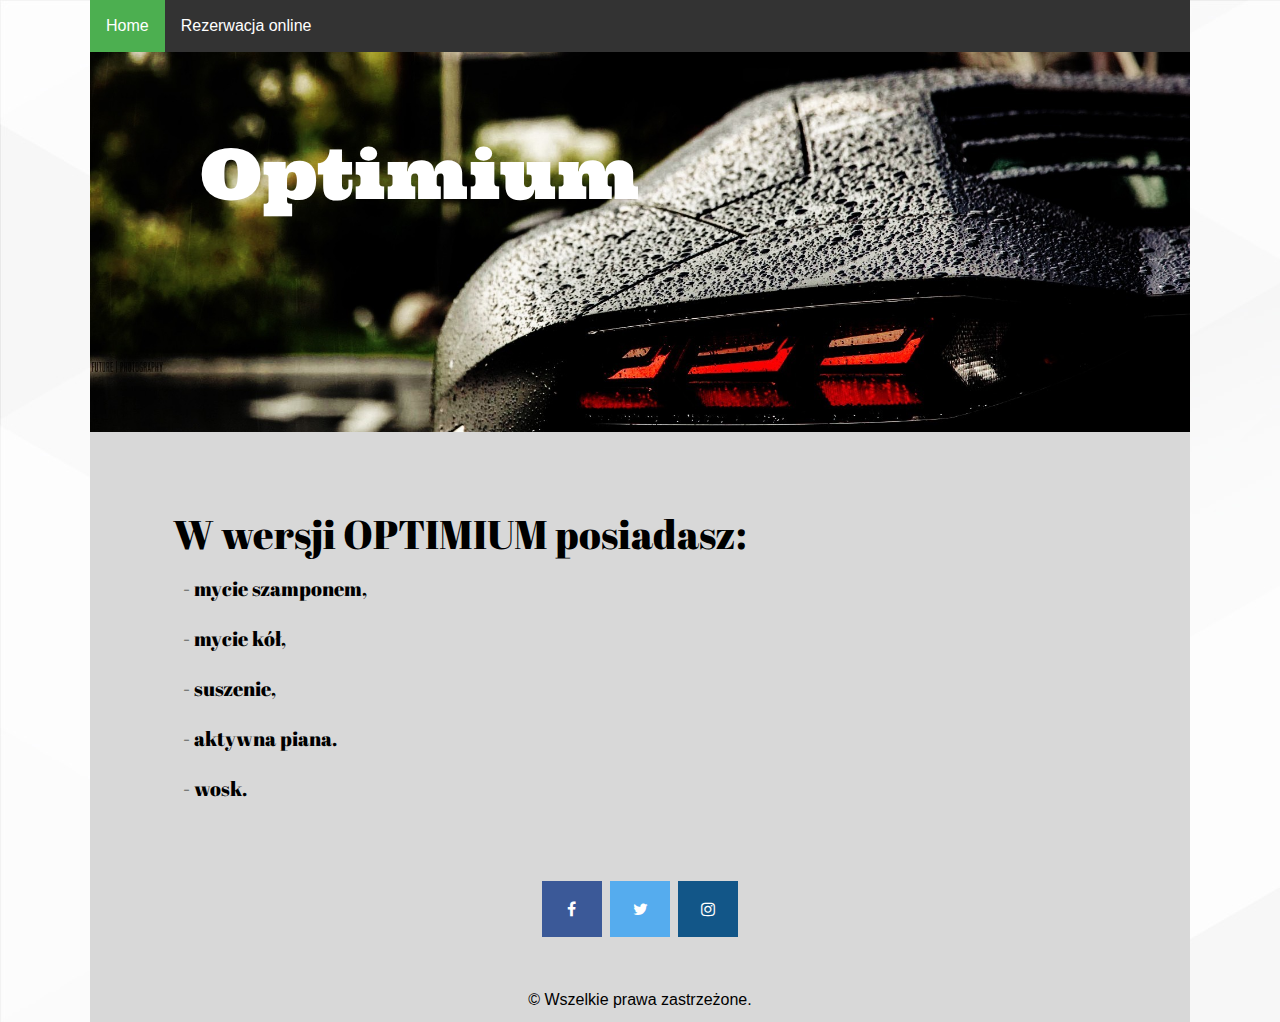
<file: optimium.html>
<!DOCTYPE html>

<html>
  <head>
    <title> Myjnia samochodowa! </title>
    <meta name="description" content="U nas szybko i tanio umyjesz samochód! Przyjedź do nas i się przekonaj!">
    <meta name="keywords" content="myjnia, samochód, tanio, szybko">
    <meta http-equiv="X-UA-Compatible" content="IE=edge, chrome=1">
    <meta charset="utf-8">
    <link href="style.css" rel="stylesheet" >
    <link href="lightbox.css" rel="stylesheet" />
    <script src="lightbox-plus-jquery.js"></script>
    <link href="https://fonts.googleapis.com/css2?family=Open+Sans:wght@700&family=Ultra&display=swap" rel="stylesheet">
    <link href="https://fonts.googleapis.com/css2?family=Abril+Fatface&display=swap" rel="stylesheet">
    <link href="https://stackpath.bootstrapcdn.com/bootstrap/4.5.0/css/bootstrap.min.css" rel="stylesheet" crossorigin="anonymous">
    <link rel="stylesheet" href="https://cdnjs.cloudflare.com/ajax/libs/font-awesome/4.7.0/css/font-awesome.min.css">
  </head>
  <body>

     <div class="mainContainer w3-theme-l3">
       <ul class="topnav">
         <li><a class="active" href="index.html">Home</a></li>
         <li><a href="reservation.html">Rezerwacja online</a></li>
       </ul>
        <div class="bg-img">

          <div class="textLogo" name="tytul strony" href="index.php">
            Optimium
          </div>
        </div>
        <br><br><br>
        <!--     -----------------------------------------------------------------------------------------     -->




        <div class="sellContainer">
          <div class="sellContainerOverText">
            W wersji OPTIMIUM posiadasz:
          </div>
          <div class="dashType">
            - mycie szamponem,
          </div>
          <div class="dashType">
            - mycie kół,
          </div>
          <div class="dashType">
            - suszenie,
          </div>
          <div class="dashType">
            - aktywna piana.
          </div>
          <div class="dashType">
            - wosk.
          </div>
        </div>










          <!--     -----------------------------------------------------------------------------------------     -->

    <br><br><br>
          <div class="socialMediaBox">
            <a href="#" class="fa fa-facebook"></a>
            <a href="#" class="fa fa-twitter"></a>
            <a href="#" class="fa fa-instagram"></a>
          </div>
  <br><br><br>
      <center><div class="footer">
        &copy Wszelkie prawa zastrzeżone.
      </div></center>

    </div>

  </body>
</html>
</file>
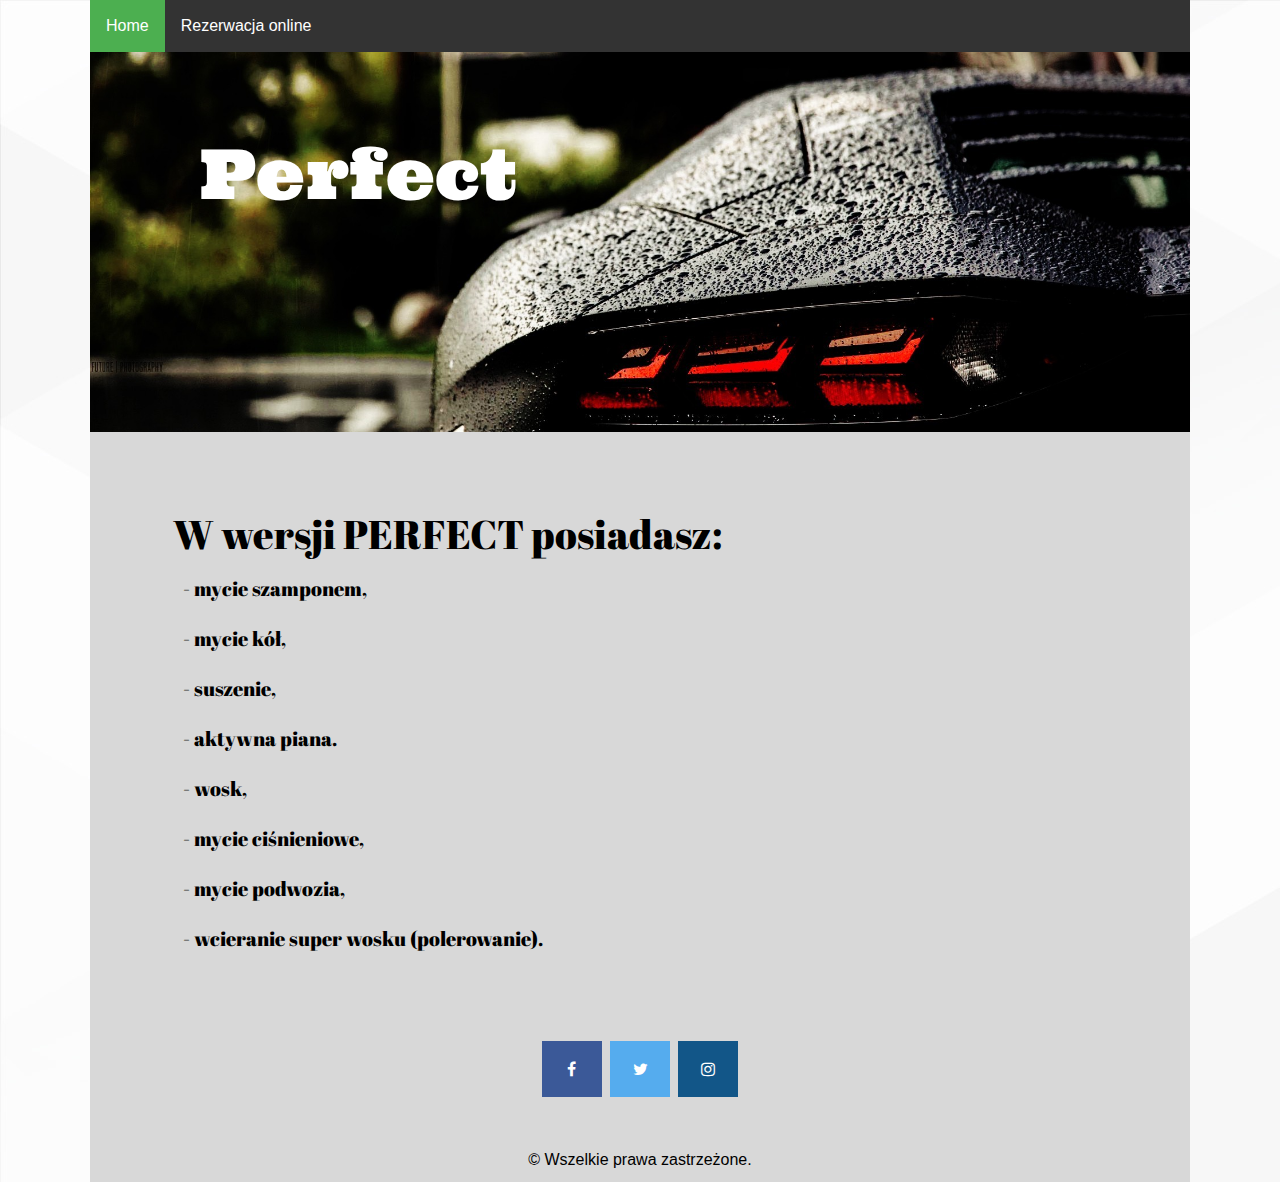
<file: perfect.html>
<!DOCTYPE html>

<html>
  <head>
    <title> Myjnia samochodowa! </title>
    <meta name="description" content="U nas szybko i tanio umyjesz samochód! Przyjedź do nas i się przekonaj!">
    <meta name="keywords" content="myjnia, samochód, tanio, szybko">
    <meta http-equiv="X-UA-Compatible" content="IE=edge, chrome=1">
    <meta charset="utf-8">
    <link href="style.css" rel="stylesheet" >
    <link href="lightbox.css" rel="stylesheet" />
    <script src="lightbox-plus-jquery.js"></script>
    <link href="https://fonts.googleapis.com/css2?family=Open+Sans:wght@700&family=Ultra&display=swap" rel="stylesheet">
    <link href="https://fonts.googleapis.com/css2?family=Abril+Fatface&display=swap" rel="stylesheet">
    <link href="https://stackpath.bootstrapcdn.com/bootstrap/4.5.0/css/bootstrap.min.css" rel="stylesheet" crossorigin="anonymous">
    <link rel="stylesheet" href="https://cdnjs.cloudflare.com/ajax/libs/font-awesome/4.7.0/css/font-awesome.min.css">
  </head>
  <body>

     <div class="mainContainer w3-theme-l3">
       <ul class="topnav">
         <li><a class="active" href="index.html">Home</a></li>
         <li><a href="reservation.html">Rezerwacja online</a></li>
       </ul>
        <div class="bg-img">

          <div class="textLogo" name="tytul strony" href="index.php">
            Perfect
          </div>
        </div>
        <br><br><br>
        <!--     -----------------------------------------------------------------------------------------     -->

      <div class="sellContainer" style="height: 40%;">
        <div class="sellContainerOverText">
          W wersji PERFECT posiadasz:
        </div>
        <div class="dashType">
          - mycie szamponem,
        </div>
        <div class="dashType">
          - mycie kół,
        </div>
        <div class="dashType">
          - suszenie,
        </div>
        <div class="dashType">
          - aktywna piana.
        </div>
        <div class="dashType">
          - wosk,
        </div>
        <div class="dashType">
          - mycie ciśnieniowe,
        </div>
        <div class="dashType">
          - mycie podwozia,
        </div>
        <div class="dashType">
          - wcieranie super wosku (polerowanie).
        </div>

      </div>













          <!--     -----------------------------------------------------------------------------------------     -->

          <br><br><br>
          <div class="socialMediaBox">
            <a href="#" class="fa fa-facebook"></a>
            <a href="#" class="fa fa-twitter"></a>
            <a href="#" class="fa fa-instagram"></a>
          </div>
          <br><br><br>
      <center><div class="footer">
        &copy Wszelkie prawa zastrzeżone.
      </div></center>

    </div>

  </body>
</html>
</file>
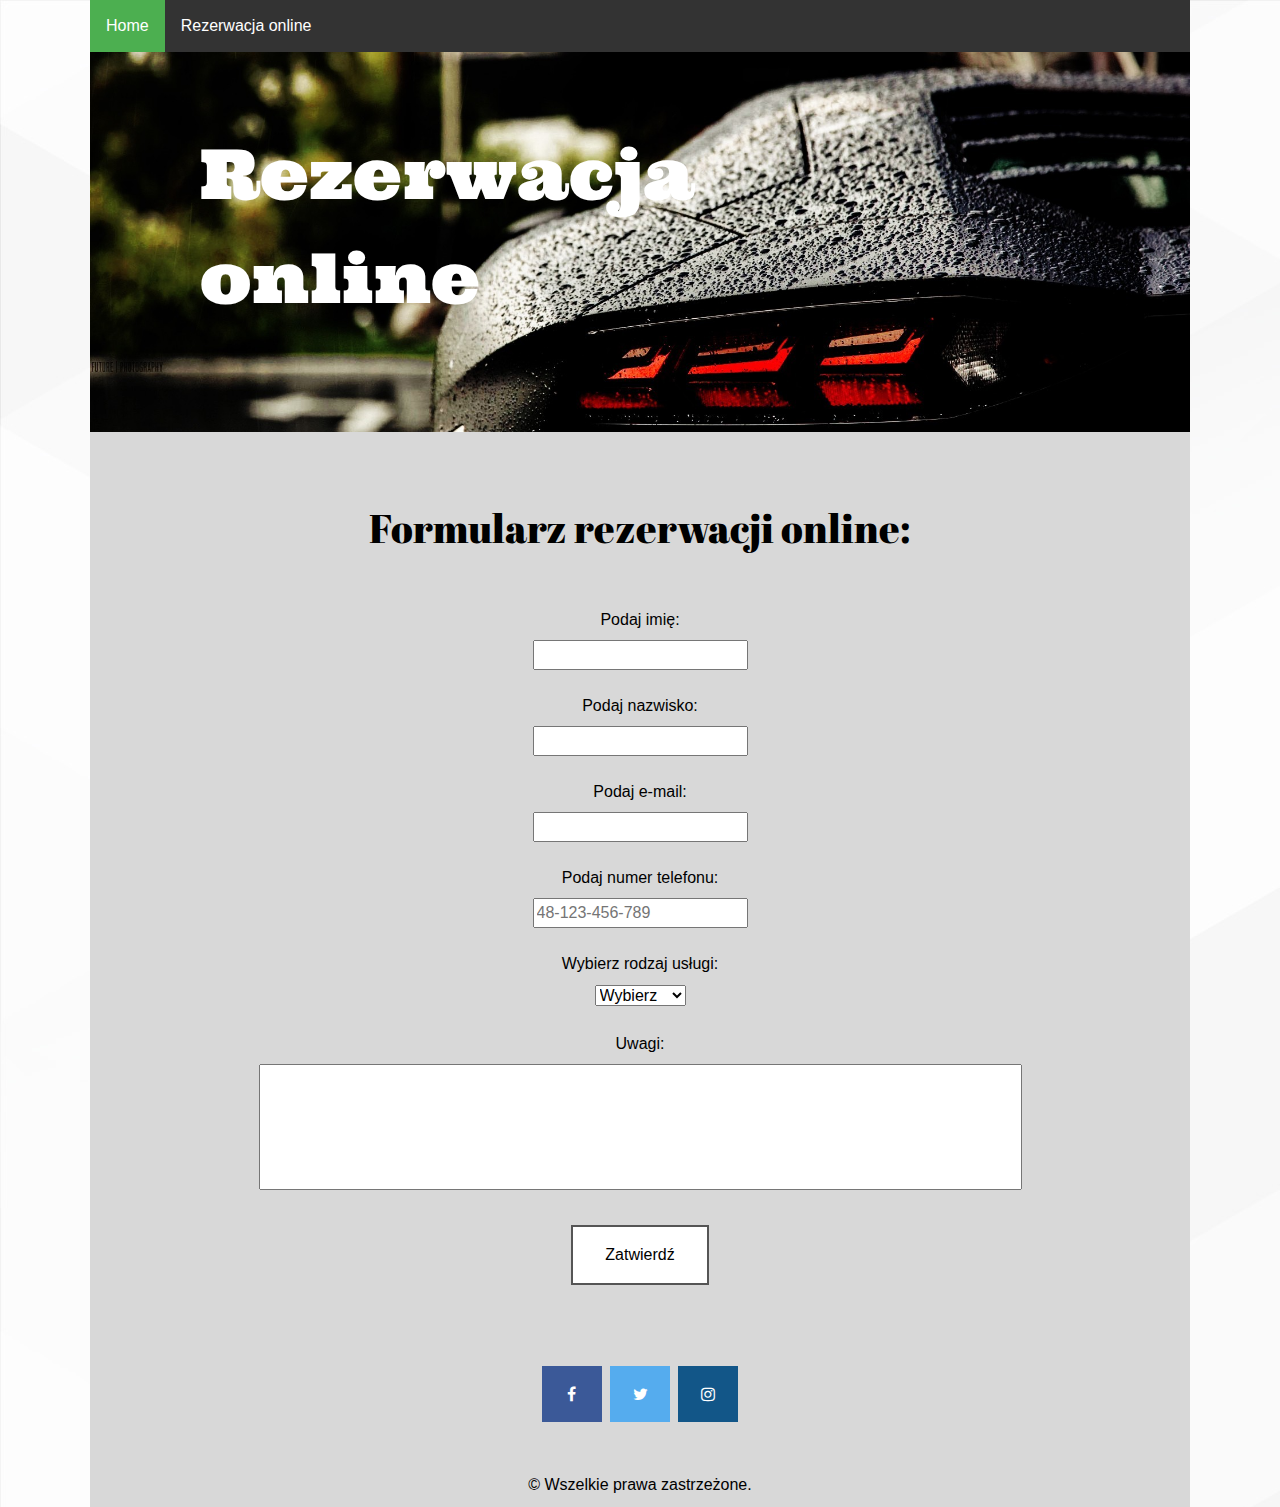
<file: reservation.html>
<!DOCTYPE html>

<html>
  <head>
    <title> Myjnia samochodowa! </title>
    <meta name="description" content="U nas szybko i tanio umyjesz samochód! Przyjedź do nas i się przekonaj!">
    <meta name="keywords" content="myjnia, samochód, tanio, szybko">
    <meta http-equiv="X-UA-Compatible" content="IE=edge, chrome=1">
    <meta charset="utf-8">
    <link href="style.css" rel="stylesheet" >
    <link href="lightbox.css" rel="stylesheet" />
    <script src="lightbox-plus-jquery.js"></script>
    <link href="https://fonts.googleapis.com/css2?family=Open+Sans:wght@700&family=Ultra&display=swap" rel="stylesheet">
    <link href="https://fonts.googleapis.com/css2?family=Abril+Fatface&display=swap" rel="stylesheet">
    <link href="https://stackpath.bootstrapcdn.com/bootstrap/4.5.0/css/bootstrap.min.css" rel="stylesheet" crossorigin="anonymous">
    <link rel="stylesheet" href="https://cdnjs.cloudflare.com/ajax/libs/font-awesome/4.7.0/css/font-awesome.min.css">
  </head>
  <body>

     <div class="mainContainer w3-theme-l3">
       <ul class="topnav">
         <li><a class="active" href="index.html">Home</a></li>
         <li><a href="reservation.html">Rezerwacja online</a></li>
       </ul>
        <div class="bg-img">

          <div class="textLogo" name="tytul strony" href="index.php">
            Rezerwacja online
          </div>
        </div>
        <br><br><br>

<center>
  <div style="text-align: center; font-family: 'Abril Fatface', cursive;">
    <h1>Formularz rezerwacji online:</h1>
  </div><br><br>
    <div style="width: 85%; display: inline-block;">
          <div style="display: inline-block; width: 100%; text-align: center;;">

            <label for="firstName">Podaj imię:</label> <br>
            <input id="firstName" type="name" name="" value=""><br><br>

            <label for="secondName">Podaj nazwisko: </label><br>
            <input id="secondName" type="name" name="" value=""><br><br>

            <label for="email">Podaj e-mail: </label><br>
            <input id="email" type="email" name="" value=""><br><br>

            <label for="phone">Podaj numer telefonu:</label><br>
            <input type="tel" id="phone" name="phone" placeholder="48-123-456-789" pattern="[0-9]{3}-[0-9]{2}-[0-9]{3}"><br><br>


            <label for="usl">Wybierz rodzaj usługi:</label><br>
            <select id="usl" name="usluga" required>
              <option value="" disabled selected hidden>Wybierz</option>
              <option value="standard"> Standard</option>
              <option value="tea">Optimium</option>
              <option value="milk">Perfect</option>
            </select><br><br>
            <label for="uwagiRezerwacja">Uwagi:</label><br>
            <div id="uwagiRezerwacja" style="text-align: center;;">
              <textarea name="name" rows="5" cols="80" style="resize: none;"></textarea>
            </div>
          </div>
          <br><br>

          <div>
            <button class="buttonType buttonBlack">Zatwierdź</button>
          </div>

    </div></center>
    <br><br><br>
          <div class="socialMediaBox">
            <a href="#" class="fa fa-facebook"></a>
            <a href="#" class="fa fa-twitter"></a>
            <a href="#" class="fa fa-instagram"></a>
          </div>
  <br><br><br>
      <center><div class="footer">
        &copy Wszelkie prawa zastrzeżone.
      </div></center>

    </div>

  </body>
</html>
</file>
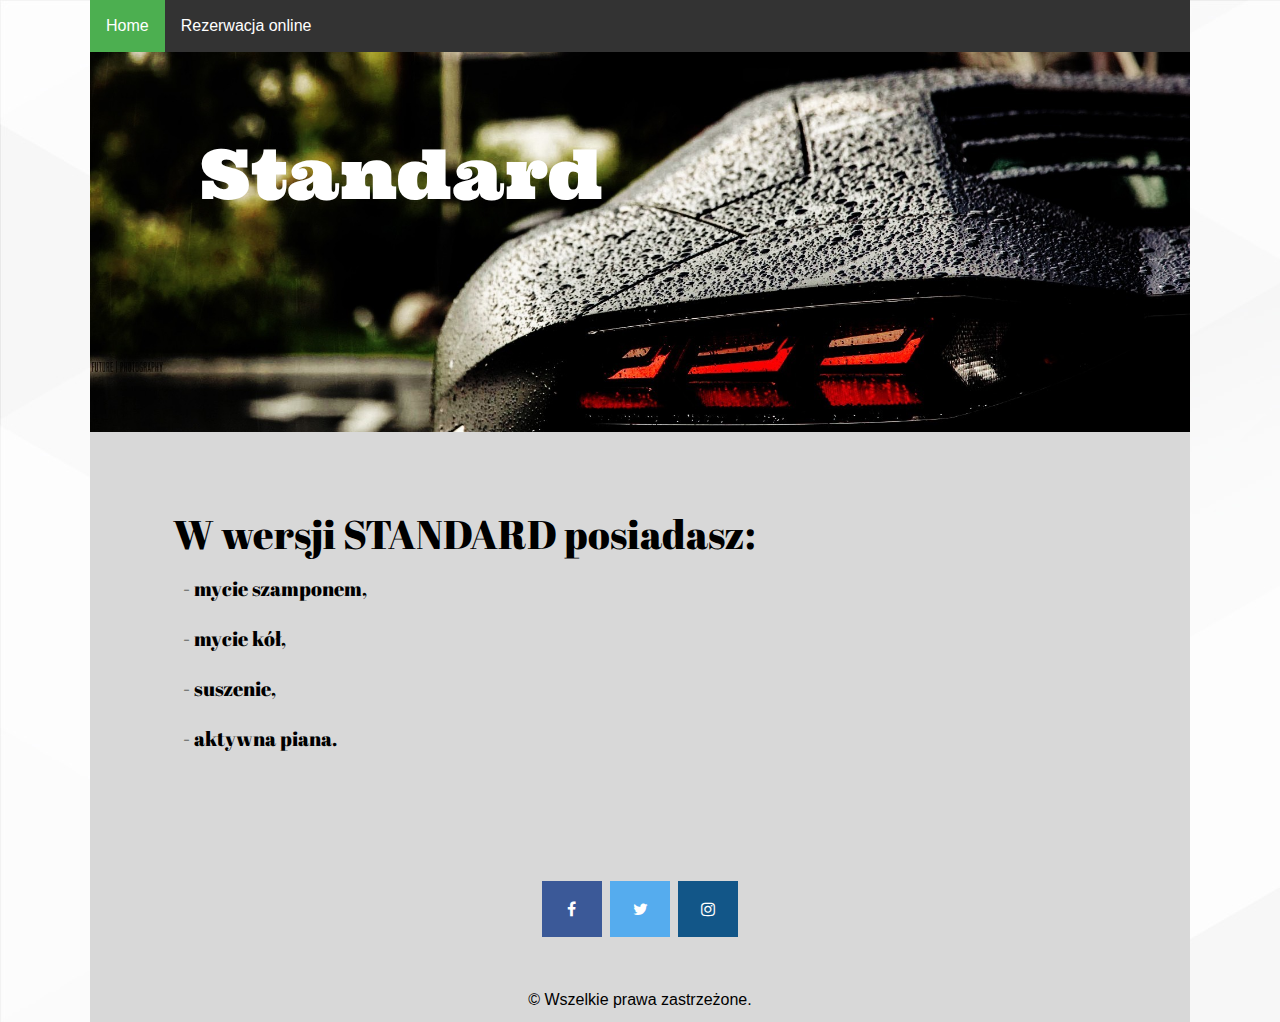
<file: standard.html>
<!DOCTYPE html>

<html>
  <head>
    <title> Myjnia samochodowa! </title>
    <meta name="description" content="U nas szybko i tanio umyjesz samochód! Przyjedź do nas i się przekonaj!">
    <meta name="keywords" content="myjnia, samochód, tanio, szybko">
    <meta http-equiv="X-UA-Compatible" content="IE=edge, chrome=1">
    <meta charset="utf-8">
    <link href="style.css" rel="stylesheet" >
    <link href="lightbox.css" rel="stylesheet" />
    <script src="lightbox-plus-jquery.js"></script>
    <link href="https://fonts.googleapis.com/css2?family=Open+Sans:wght@700&family=Ultra&display=swap" rel="stylesheet">
    <link href="https://fonts.googleapis.com/css2?family=Abril+Fatface&display=swap" rel="stylesheet">
    <link href="https://stackpath.bootstrapcdn.com/bootstrap/4.5.0/css/bootstrap.min.css" rel="stylesheet" crossorigin="anonymous">
    <link rel="stylesheet" href="https://cdnjs.cloudflare.com/ajax/libs/font-awesome/4.7.0/css/font-awesome.min.css">
  </head>
  <body>

     <div class="mainContainer w3-theme-l3">
       <ul class="topnav">
         <li><a class="active" href="index.html">Home</a></li>
         <li><a href="reservation.html">Rezerwacja online</a></li>
       </ul>
        <div class="bg-img">

          <div class="textLogo" name="tytul strony" href="index.php">
            Standard
          </div>
        </div>
        <br><br><br>


        <div class="sellContainer">
          <div class="sellContainerOverText">
            W wersji STANDARD posiadasz:
          </div>
          <div class="dashType">
            - mycie szamponem,
          </div>
          <div class="dashType">
            - mycie kół,
          </div>
          <div class="dashType">
            - suszenie,
          </div>
          <div class="dashType">
            - aktywna piana.
          </div>
        </div>


    <br><br><br>
          <div class="socialMediaBox">
            <a href="#" class="fa fa-facebook"></a>
            <a href="#" class="fa fa-twitter"></a>
            <a href="#" class="fa fa-instagram"></a>
          </div>
  <br><br><br>
      <center><div class="footer">
        &copy Wszelkie prawa zastrzeżone.
      </div></center>

    </div>

  </body>
</html>
</file>
<file: style.css>
/*font-family: 'Open Sans', sans-serif;*/

body{
  background-image: url(Grafika/glowneTlo2.jpg);
  background-repeat: repeat-y;
  font-family: 'Open Sans', sans-serif;
  width: 100%;
  height: 100%;
  position: absolute;
  /* overflow-y: hidden; */
  overflow-x: hidden;
}

ul.topnav {
  list-style-type: none;
  margin: 0;
  padding: 0;
  overflow: hidden;
  background-color: #333;
}

ul.topnav li {float: left;}

ul.topnav li a {
  display: block;
  color: white;
  text-align: center;
  padding: 14px 16px;
  text-decoration: none;
}

ul.topnav li a:hover:not(.active) {background-color: #111;}

ul.topnav li a.active {background-color: #4CAF50;}

ul.topnav li.right {float: right;}

@media screen and (max-width: 600px) {
  ul.topnav li.right,
  ul.topnav li {float: none;}
}

.textLogo{
    position: relative;
    font-family: 'Ultra', serif;
    color:white;
    height: 40%;
    top: 70px;
    width: 60%;
    left: 10%;
    font-size: calc(5px + 5vw);
    bottom: 30px;
}

.bg-img {
  /* The image used */
  background-image: url("Grafika/nextCar.png");

  min-height: 380px;

  /* Center and scale the image nicely */
  background-position: center;
  background-repeat: no-repeat;
  background-size: cover;
  position: relative;

}

.w3-theme-l5 {color:#000 !important; background-color:#f9f9f9 !important}
.w3-theme-l4 {color:#000 !important; background-color:#ececec !important}
.w3-theme-l3 {color:#000 !important; background-color:#d8d8d8 !important}
.w3-theme-l2 {color:#000 !important; background-color:#c5c5c5 !important}
.w3-theme-l1 {color:#000 !important; background-color:#b1b1b1 !important}
.w3-theme-d1 {color:#fff !important; background-color:#8e8e8e !important}
.w3-theme-d2 {color:#fff !important; background-color:#7e7e7e !important}
.w3-theme-d3 {color:#fff !important; background-color:#6f6f6f !important}
.w3-theme-d4 {color:#fff !important; background-color:#5f5f5f !important}
.w3-theme-d5 {color:#fff !important; background-color:#4f4f4f !important}

.w3-theme-light {color:#000 !important; background-color:#f9f9f9 !important}
.w3-theme-dark {color:#fff !important; background-color:#4f4f4f !important}
.w3-theme-action {color:#fff !important; background-color:#4f4f4f !important}

.w3-theme {color:#fff !important; background-color:#9e9e9e !important}
.w3-text-theme {color:#9e9e9e !important}
.w3-border-theme {border-color:#9e9e9e !important}

.w3-hover-theme:hover {color:#fff !important; background-color:#9e9e9e !important}
.w3-hover-text-theme:hover {color:#9e9e9e !important}

.mainContainer{
  max-width: 1100px;
  min-width: 60%;
  margin-top: 30px;
  margin: auto;
  /* background-color: green; */
  position: relative;
  margin-bottom: 15px;

}

.aboutUs{
  position: relative;
  display: inline-block;
  width: 85%;
  margin: 0 auto;
  font-family: 'Abril Fatface', cursive;
  border-style: solid;
  border-radius: 10px;
  border-width: 10px;
  border-color: black !important;
  padding-left: 10px;
  padding-right: 10px;
  padding-bottom: 5px;

}

.aboutUs h1{
  font-size: 40px;
}

.container{
    width: 90%;
    margin: auto;
    overflow: hidden;
    background: skyblue;
    margin-top: 20px;
}

.container ul{
    padding: 0px;
    margin: 0px;
}

.boxForText{
  width:100%;
  display: inline-block;
  text-align: center;
}

.sellContainerOverText{
  font-family: 'Abril Fatface', cursive;
  font-size: 40px;
}

.sellContainer{
  position: relative;
  width: 85%;
  margin: 0 auto;
  height: 300px;
  /* background-color: red; */
}

.box{
  position: relative;
  width: 30%;
  height: 90%;
  background: #000;
  float: left;
  margin: 0 auto;
  margin: 15px 0px 0px 23.75px;
  box-sizing: border-box;
  overflow: hidden;
  border-radius: 10px;
}

.box:hover{
  opacity: 0.8;
  background-color: white;
}
 .imageInsideUslugaText:hover{
   font-size: 275%;
 }


@media screen and (max-width: 1100px) {
  .box{
    position: relative;
    width: 90%;
    height: 90%;
    background: #000;
    float: left;
    margin: 0 auto;
    margin: 20px 5px 5px 5px;
    box-sizing: border-box;
    overflow: hidden;
    border-radius: 10px;
  }
}

.imageInsideUsluga{
  position: relative;
  width: 80%;
  height: 80%;
  margin: 0 auto;
  margin-top: 30px;
}

@media screen and (max-width: 1100px) {
  .imageInsideUsluga{
    position: relative;
    width: 40%;
    height: 80%;
    margin: 0 auto;
    margin-top: 30px;
  }
}



.imageInsideUslugaText{
  position: absolute;
  top: 50%;
  left: 50%;
  font-family: 'Ultra', serif;
  text-shadow: 2px 2px 4px #000000;
  font-size: 40px;
  transform: translate(-50%, -50%);
}

.ligthBoxContainer{
  display: inline-block; /* tylko to sie rozni z uslugami */
  position: relative;
  width: 85%;
  margin: 0 auto;
  height: 300px;


}
@media screen and (max-width: 1100px) {
  .ligthBoxContainer{
    display: inline-block;
    position: relative;
    width: 90%;
    height: 90%;
    float: left;
    margin: 0 auto;
    margin: 20px 5px 5px 5px;
    box-sizing: border-box;
    overflow: hidden;
    border-radius: 10px;
  }
}

.lightBoxContainerForImage{

  position: relative;
  display: inline-block;
  width: 30%;
  float: left;
  margin: 0 auto;
  margin: 15px 0px 0px 23.75px;
  box-sizing: border-box;
  overflow: hidden;
  border-radius: 10px;

}

@media screen and (max-width: 1100px) {
  .lightBoxContainerForImage{
    position: relative;
    width: 40%;
    height: 80%;
    margin: 0 auto;
    margin-top: 30px;
  }
}


.lightBoxContainerOnlyImage{


}

@media screen and (max-width: 1100px) {
  .lightBoxContainerOnlyImage{


  }
}


.partnerzyContainer{
  position: relative;
  display: inline-block;
  width: 85%;
  min-height: 200px;
  max-height: calc(200px + 10%);
  margin: 0 auto;
  background-color: white !important;
  font-family: 'Abril Fatface', cursive;
  border-style: none;
  border-radius: 10px;
  border-width: 10px;
  border-color: black !important;
  padding-left: 10px;
  padding-right: 10px;
  padding-bottom: 5px;
  justify-content: center;
}


.partnerzyPoszczegolniContainer{
  position: relative;

  width: 100px;
  height: 100%;
  padding: 30px;
  float: left;
}

.partnerzyPoszczegolniWymiary{
  display: inline-block;
    /* height: 10%; */
}

.fa {
  padding: 20px;
  font-size: 30px;
  width: 60px;
  text-align: center;
  text-decoration: none;
  margin: 5px 2px;
}

.fa:hover {
    opacity: 0.7;
}

.fa-facebook {
  background: #3B5998;
  color: white;
}

.fa-twitter {
  background: #55ACEE;
  color: white;
}

.fa-instagram {
  background: #125688;
  color: white;
}

.socialMediaBox{
  width: 100%;
  height: 30px;
  text-align: center;
}

.buttonType {
  background-color: #4CAF50; /* Green */
  border: none;
  color: white;
  padding: 16px 32px;
  text-align: center;
  text-decoration: none;
  display: inline-block;
  font-size: 16px;
  margin: 4px 2px;
  transition-duration: 0.4s;
  cursor: pointer;
}

.buttonBlack {
  background-color: white;
  color: black;
  border: 2px solid #555555;
}
.buttonBlack:hover {
  background-color: #555555;
  color: white;
}

.footer{
  position: relative;
  display: inline-block;
  padding: 10px;
}


.dashType{
  font-family: 'Abril Fatface', cursive;
  font-size: 20px;
  padding: 10px;
}
</file>
